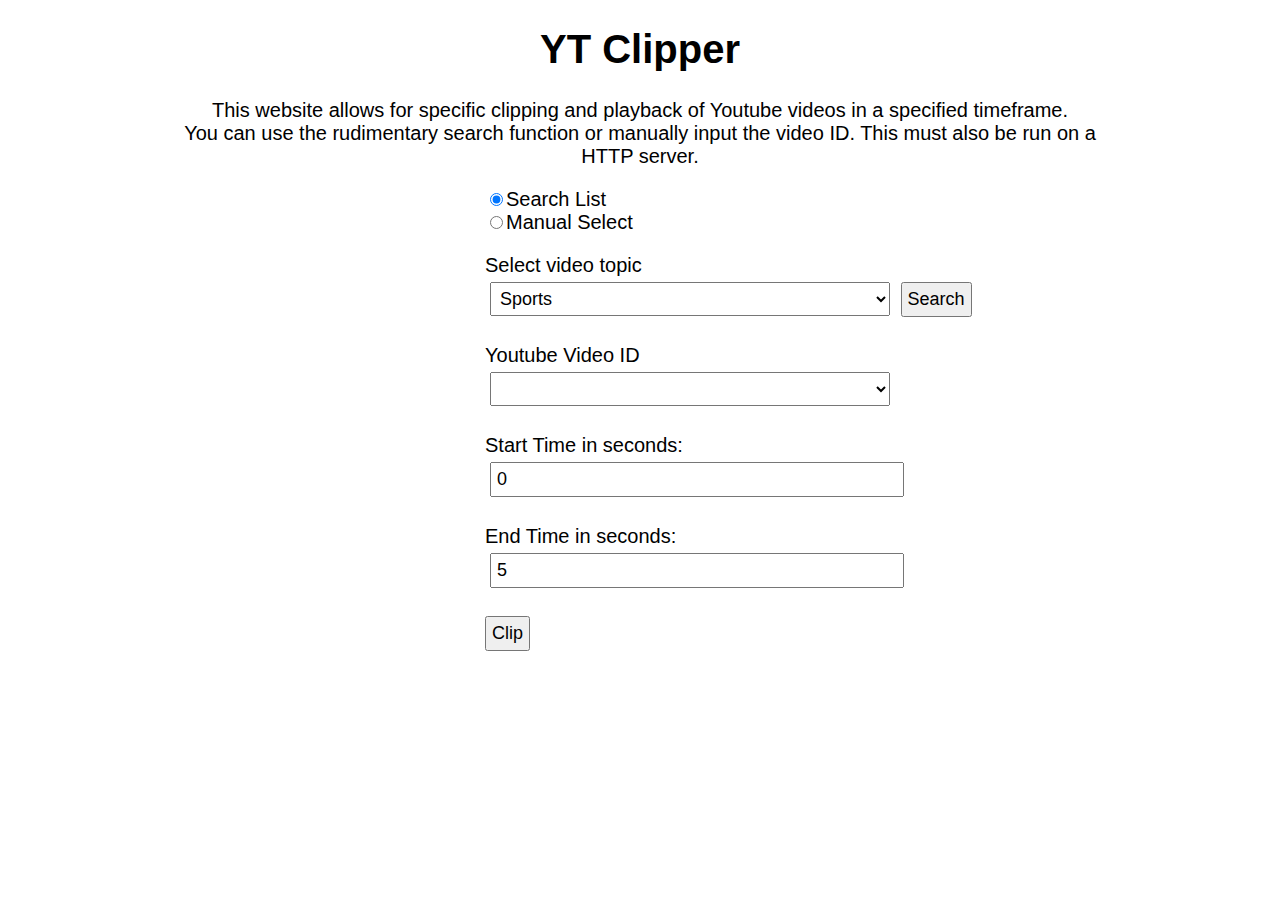
<file: midtermindex.html>
<!DOCTYPE html>
<html>
  <head>
		<title>YT Clipper</title>
		<link rel="stylesheet" type="text/css" href="style.css">
 </head>
  <body onload="init()">
    <!-- 1. The <iframe> (and video player) will replace this <div> tag. -->
		<center><h1>YT Clipper</h1>
		<p>This website allows for specific clipping and playback of Youtube videos in a specified timeframe.<br>
		You can use the rudimentary search function or manually input the video ID. This must also be run on a <br>
		HTTP server.</p></center>
		
		<main>
			<div class = "container">
				<div id="radios">
					 <input type="radio" name="sel" checked value="list" onchange="updateMode()">Search List </input> <br>
					 <input type="radio" name="sel" value="manual" onchange="updateMode()">Manual Select </input> <br>
				</div>
				<p>
				<label>Select video topic</label>
				<select id ="selection">
					<option value="sports">Sports</option>
					<option value="music">Music</option>
					<option value="television">Television</option>
					<option value="news">News</option>
				</select>
				<button id="search" onclick="search()">Search</button>
				<br /> <br>
				<label>Youtube Video ID</label>
				<select id = "youtubeID"></select>
				<input id = "youtubeIDtext" type="text" />
				<br> <br>
				
				<label>Start Time in seconds:</label>
				<input type="number" id="start" min="0" value=0> <br /> <br>
				<label>End Time in seconds: </label>
				<input type="number" id="end" min="0" value= 5> <br /> <br>
				<button onclick="clip()">Clip</button> <br> <br>
			</div>
			<div id="player"></div>
		</main>
		<script src="https://apis.google.com/js/api.js"></script>
		<script src="https://apis.google.com/js/client.js?onload=handleClientLoad"></script>
		<script src="script.js"></script>
	</body>
</html>
</file>
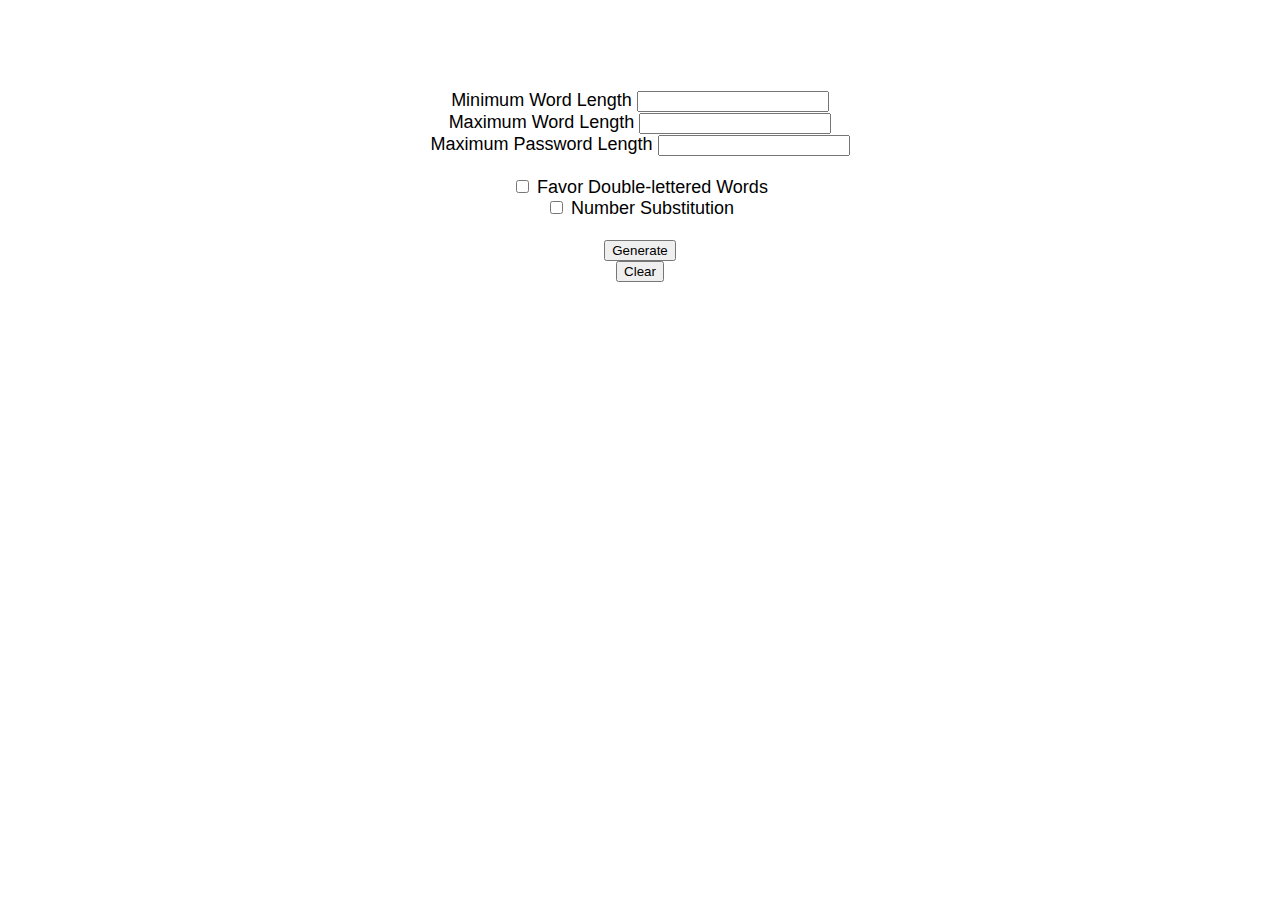
<file: passwordindex.html>
<html>
	<head>
		<title>XKCD Password Generator</title>
		<link rel="stylesheet" type="text/css" href="passwordcss.css">
	</head>
	<body>
		<div>
			Minimum Word Length <input type="number" name="minQ" id="minL" min="1" max="11"> <br>
			Maximum Word Length <input type="number" name="maxQ" id="maxL" min="1" max="11"> <br>
			Maximum Password Length <input type="number" name="passMax" id="maxPass" min="1"> <br> <br>
			<input type="checkbox" id="easy" value="easyVal" onclick="updateCond1()" title="Generated passwords will favor words with double letters."> Favor Double-lettered Words <br>
			<input type="checkbox" id="sub" value="subVal" onclick="updateCond()" title="Allows for number substitution of letters in the words."> Number Substitution <br> <br>
			<button onclick="getParams()" title="Generate some passwords">Generate</button><br>
			<button onclick="clearTable()" title="Clears the password table.">Clear</button>
			<br>
			<br>
			<br>
			<table id="passwords">
				
			</table>
			
		</div>
		<script src="passwordscript.js"></script>
	</body>
</html>
</file>
<file: style.css>
main {
	margin: 0 auto;
	width: 25%;
}

main button {
	text-align: center;
}
body {
	font-family: arial;
	background-color: #FFFFFF;
	font-size: 20px;
	margin: 20px;
}
input {
	padding: 5px
	margin: 5px;
}
#saved {
	position: fixed;
	right: 20px;
	float: right;
	width: 200px;
	height: 600px;
	border: double;
}

.container {
  width: 500px;
  clear: both;
}

button {
	font-size: 18px;
	padding: 5px;
}

input[type=number], input[type=text] {
	width: 80%;
	clear: both;
	padding: 5px;
	margin: 5px;
	font-size: 18px;
}
select {
	font-size: 18px;
	width: 80%;
	padding: 5px;
	margin: 5px;
}

#radios {
	width: 100%;
	display: inline-block;
	/*font-size: 18px;*/
	height: 20%;
}

input[type="radio"] {
	margin-bottom: 5px;
}
</file>
<file: passwordcss.css>
body {
	font-family: sans-serif;
	font-size: 18px;
}
div {
	width: 100%;
	text-align:center;
	height: 80%;
	position: absolute;
	top: 50%;
	left: 50%;
	transform: translate(-50%, -50%);
}
input[type=number] {
	width:15%;
}
table {
	margin-left:auto; 
	margin-right:auto;
	border: none;
}
td {
	width: 1%;
	text-align: center;
	border: none;
}
tr {
	border: none;
}
tr:nth-child(odd) {
		background-color: #D2D2D2;
}
</file>
